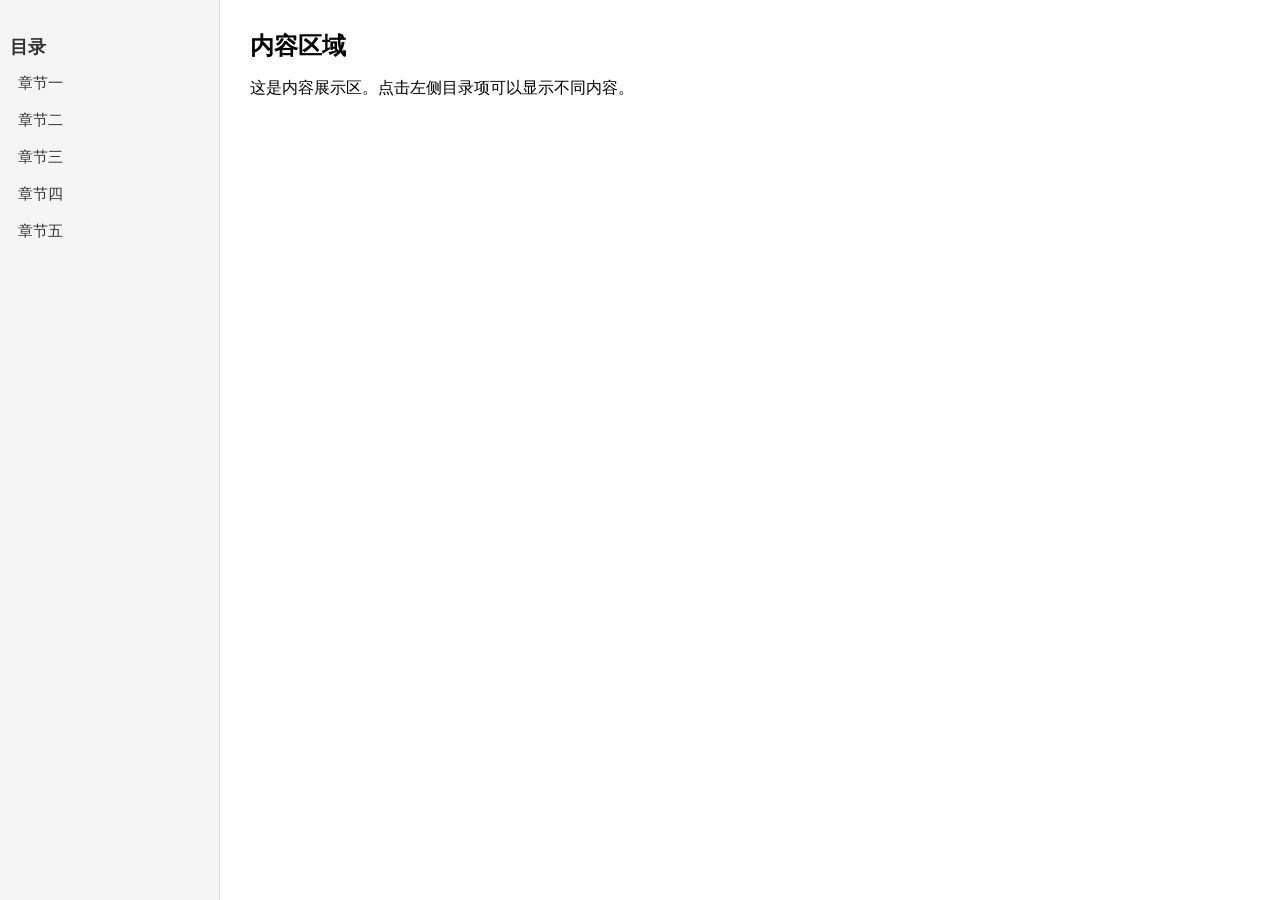
<file: src/main/resources/static/index21.html>
<!DOCTYPE html>
<html lang="zh-CN">
<head>
    <meta charset="UTF-8">
    <title>左右布局页面</title>
    <style>
        body, html {
            margin: 0;
            padding: 0;
            height: 100%;
        }
        .container {
            display: flex;
            height: 100vh;
        }
        .sidebar {
            width: 220px;
            background-color: #f5f5f5;
            border-right: 1px solid #ddd;
            padding: 20px 10px;
            box-sizing: border-box;
            font-size: 15px;
            font-family: 'Microsoft YaHei', '微软雅黑', Arial, sans-serif;
        }
        .sidebar h2 {
            font-size: 18px;
            color: #333;
            margin-bottom: 10px;
        }
        .sidebar ul {
            list-style: none;
            padding: 0;
            margin: 0;
        }
        .sidebar ul li {
            margin-bottom: 8px;
        }
        .sidebar ul li a {
            color: #333;
            text-decoration: none;
            padding: 5px 8px;
            display: block;
            border-radius: 3px;
        }
        .sidebar ul li a:hover {
            background-color: #e0e0e0;
        }
        .content {
            flex: 1;
            padding: 30px;
            background-color: #fff;
            box-sizing: border-box;
        }
        .content h1 {
            font-size: 24px;
            margin-top: 0;
        }
    </style>
</head>
<body>
    <div class="container">
        <div class="sidebar">
            <h2>目录</h2>
            <ul>
                <li><a href="#">章节一</a></li>
                <li><a href="#">章节二</a></li>
                <li><a href="#">章节三</a></li>
                <li><a href="#">章节四</a></li>
                <li><a href="#">章节五</a></li>
            </ul>
        </div>
        <div class="content">
            <h1>内容区域</h1>
            <p>这是内容展示区。点击左侧目录项可以显示不同内容。</p>
        </div>
    </div>
</body>
</html>
</file>
